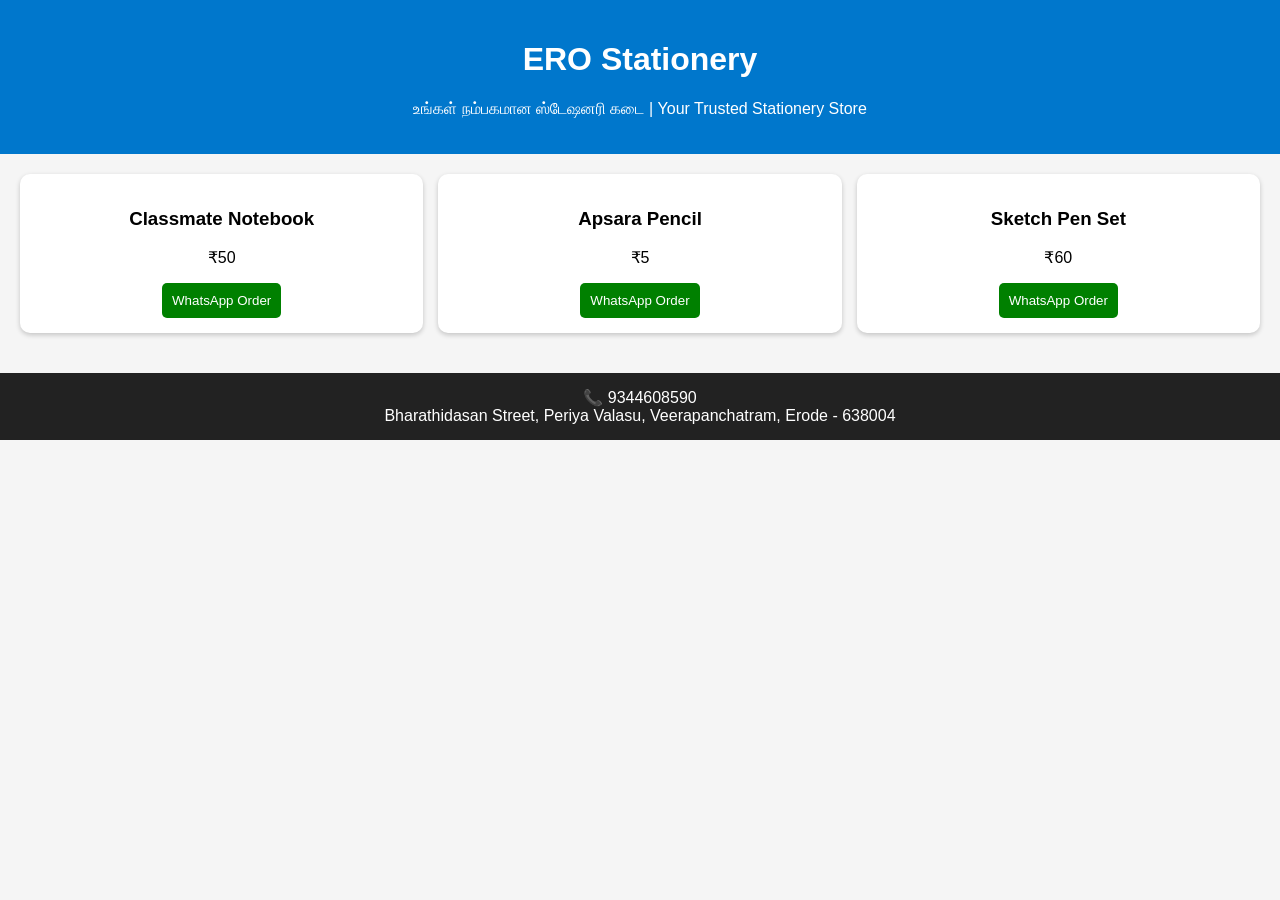
<file: ero.html>
<!DOCTYPE html>
<html lang="en">
<head>
<meta charset="UTF-8">
<meta name="viewport" content="width=device-width, initial-scale=1.0">
<title>ERO Stationery</title>

<style>
body{
font-family:Arial,sans-serif;
margin:0;
padding:0;
background:#f5f5f5;
}

header{
background:#0077cc;
color:white;
padding:20px;
text-align:center;
}

.products{
display:grid;
grid-template-columns:repeat(auto-fit,minmax(200px,1fr));
gap:15px;
padding:20px;
}

.card{
background:white;
padding:15px;
border-radius:10px;
box-shadow:0 2px 5px rgba(0,0,0,0.2);
text-align:center;
}

button{
background:green;
color:white;
border:none;
padding:10px;
border-radius:5px;
cursor:pointer;
}

footer{
background:#222;
color:white;
text-align:center;
padding:15px;
margin-top:20px;
}
</style>

</head>
<body>

<header>
<h1>ERO Stationery</h1>
<p>உங்கள் நம்பகமான ஸ்டேஷனரி கடை | Your Trusted Stationery Store</p>
</header>

<section class="products">

<div class="card">
<h3>Classmate Notebook</h3>
<p>₹50</p>
<button onclick="order('Classmate Notebook - ₹50')">
WhatsApp Order
</button>
</div>

<div class="card">
<h3>Apsara Pencil</h3>
<p>₹5</p>
<button onclick="order('Apsara Pencil - ₹5')">
WhatsApp Order
</button>
</div>

<div class="card">
<h3>Sketch Pen Set</h3>
<p>₹60</p>
<button onclick="order('Sketch Pen Set - ₹60')">
WhatsApp Order
</button>
</div>

</section>

<footer>
📞 9344608590<br>
Bharathidasan Street, Periya Valasu,
Veerapanchatram, Erode - 638004
</footer>

<script>
function order(product){
let number="919344608590";
let text=`Hello ERO Stationery, I want to order: ${product}`;
window.open(
`https://wa.me/${number}?text=${encodeURIComponent(text)}`
);
}
</script>

</body>
</html>
</file>
